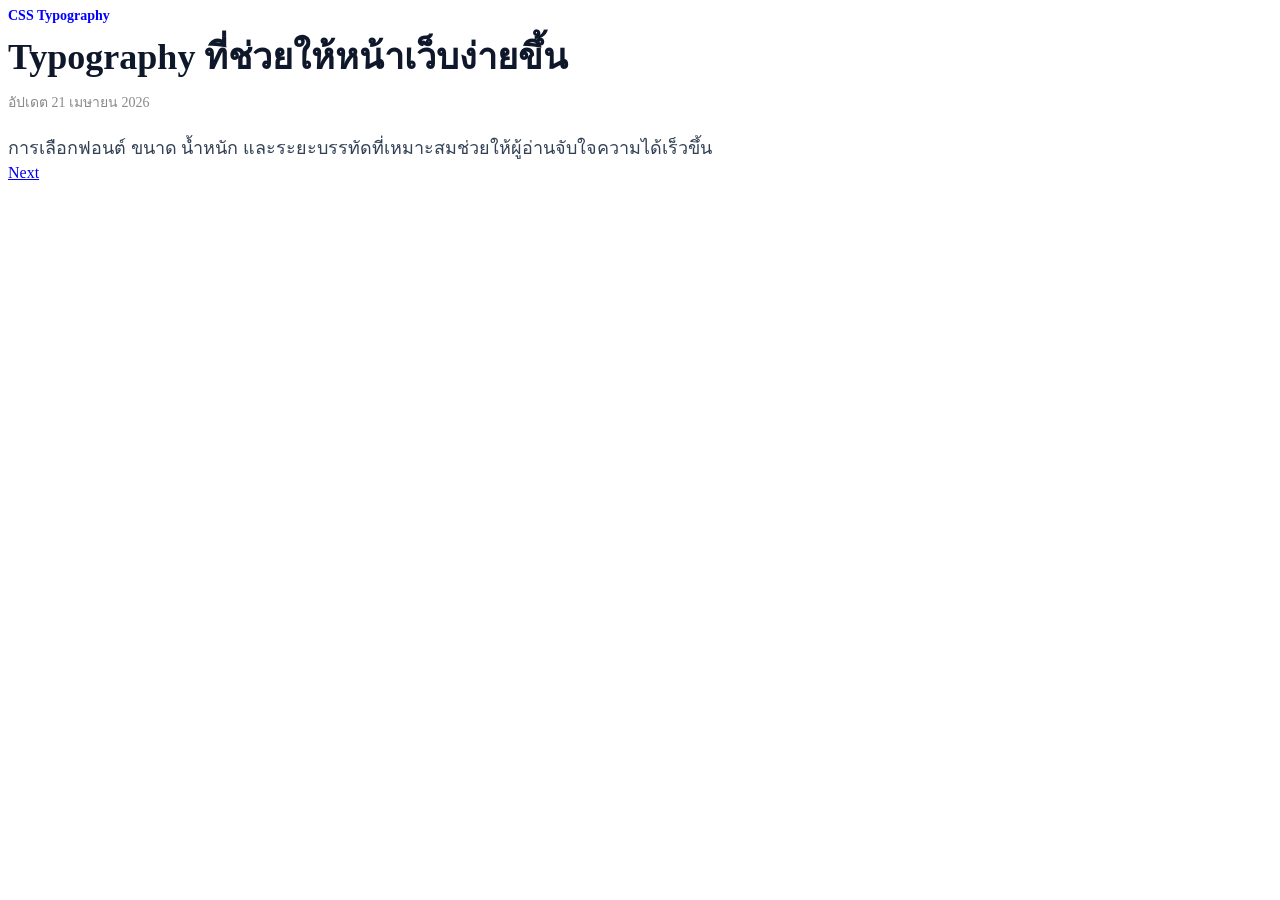
<file: index.html>
<!doctype html>
<html lang="en">
  <head>
    <link rel="stylesheet" href="workshop1.css" />
    <meta charset="UTF-8" />
    <meta name="viewport" content="width=device-width, initial-scale=1.0" />
    <title>Document</title>
  </head>
  <body>
    <article class="post">
      <p class="category">CSS Typography</p>
      <h1 class="title">Typography ที่ช่วยให้หน้าเว็บง่ายขึ้น</h1>
      <p class="datee">อัปเดต 21 เมษายน 2026</p>
      <p class="lead">
        การเลือกฟอนต์ ขนาด น้ำหนัก
        และระยะบรรทัดที่เหมาะสมช่วยให้ผู้อ่านจับใจความได้เร็วขึ้น
      </p>
    </article>
    <a href="worksop2.html">Next</a>
  </body>
</html>
</file>
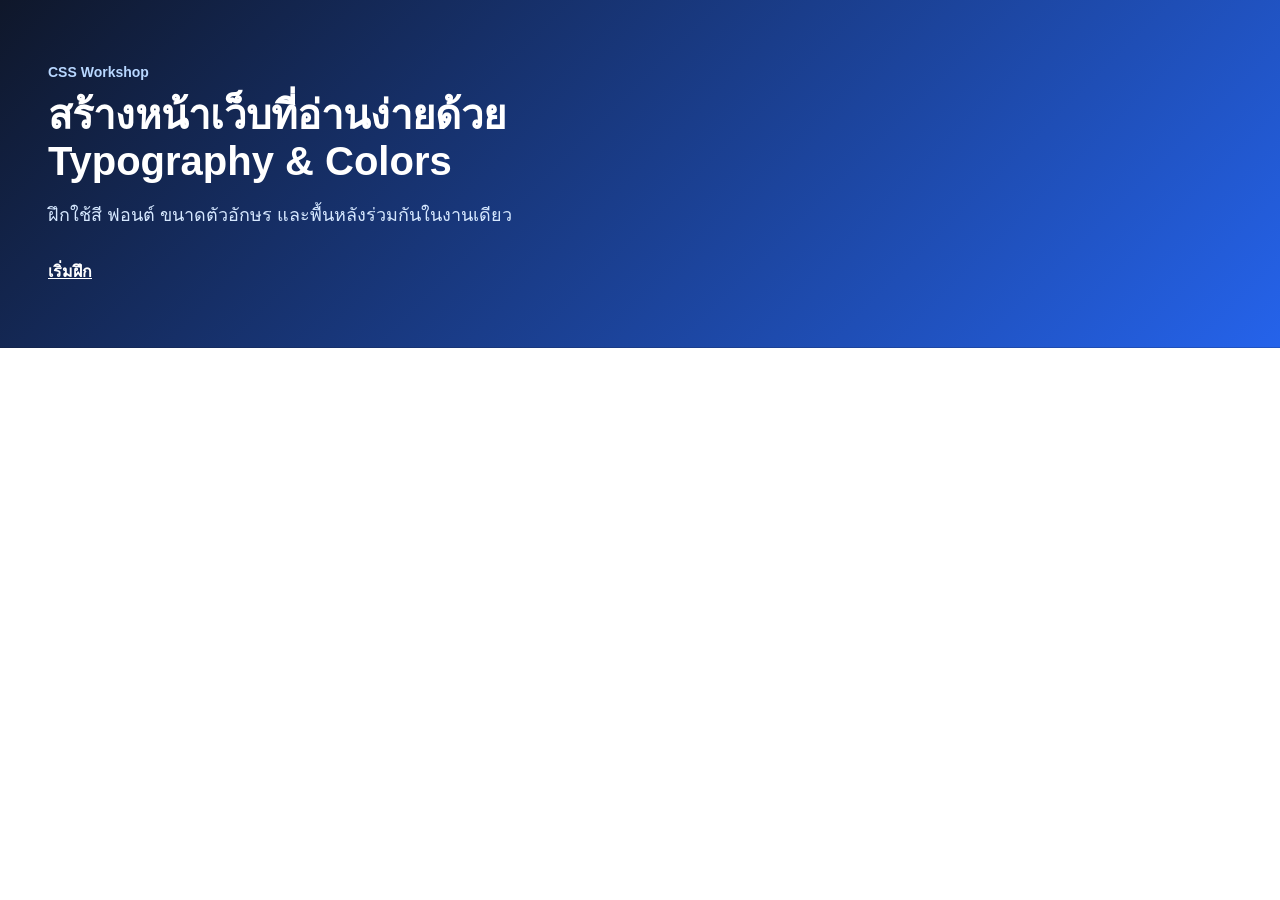
<file: w3.html>
<!doctype html>
<html lang="en">
  <head>
    <link rel="stylesheet" href="w3.css" />
    <meta charset="UTF-8" />
    <meta name="viewport" content="width=device-width, initial-scale=1.0" />
    <title>Document</title>
  </head>
  <body>
    <section class="hero">
      <p class="eyebrow">CSS Workshop</p>
      <h1 class="heading">สร้างหน้าเว็บที่อ่านง่ายด้วย Typography & Colors</h1>
      <p class="sub">
        ฝึกใช้สี ฟอนต์ ขนาดตัวอักษร และพื้นหลังร่วมกันในงานเดียว
      </p>
      <a href="#" class="cta">เริ่มฝึก</a>
    </section>
  </body>
</html>
</file>
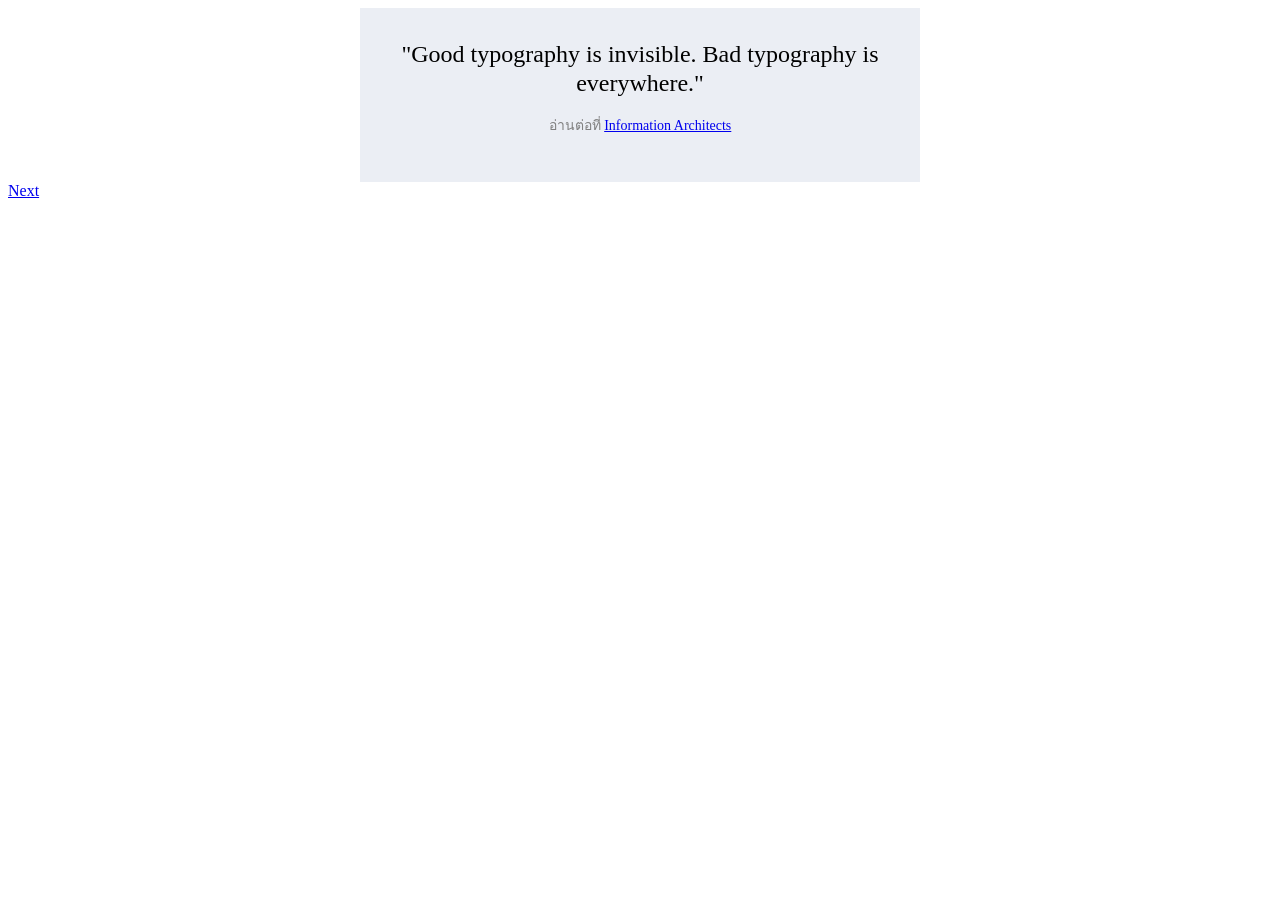
<file: worksop2.html>
<!doctype html>
<html lang="en">
  <head>
    <link rel="stylesheet" href="workshop2.css" />
    <meta charset="UTF-8" />
    <meta name="viewport" content="width=device-width, initial-scale=1.0" />
    <title>Document</title>
  </head>
  <body>
    <article class="post">
      <p class="quote">
        &quot;Good typography is invisible. Bad typography is everywhere.&quot;
      </p>
      <p class="read">อ่านต่อที่ <a href="#">Information Architects</a></p>
    </article>
    <a href="w3.html">Next</a>
  </body>
</html>
</file>
<file: workshop1.css>
body {
  background-color: #fff;
}

.category {
  margin: 0 0 12px;
  font-size: 14px;
  font-weight: 700;
  color: blue;
  box-sizing: border-box;
}

.title {
  margin: 0 0 12px;
  font-family: Georgia, "Times New Roman", Times, serif;
  font-size: 36px;
  font-size: 700;
  line-height: 1.2;
  color: rgb(15, 23, 42);
  box-sizing: border-box;
}

.datee {
  margin: 0 0 20px;
  font-size: 14px;
  color: rgb(138, 138, 138);
  box-sizing: border-box;
}

.lead {
  margin: 0;
  font-size: 18px;
  line-height: 1.7;
  color: rgb(51, 65, 85);
  box-sizing: border-box;
}
</file>
<file: workshop2.css>
/* body {
  background-color: aliceblue;
  box-sizing: border-box;
  margin: 0;
  padding: 0;
} */

.post {
  max-width: 560px;
  margin: 0 auto;
  box-sizing: border-box;
  padding: 32px 40px;
  background-color: hsl(222, 31%, 94%);
  text-align: center;
}

.quote {
  margin: 0 0 16px;
  font-size: 24px;
  line-height: 1.2;
  box-sizing: border-box;
  text-align: center;
}

.read {
  font-size: 14px;
  color: gray;
  box-sizing: border-box;
}

/* .read a {
  text-decoration: underline;
  color: rgb(44, 44, 178);
  /* box-sizing: border-box; */
</file>
